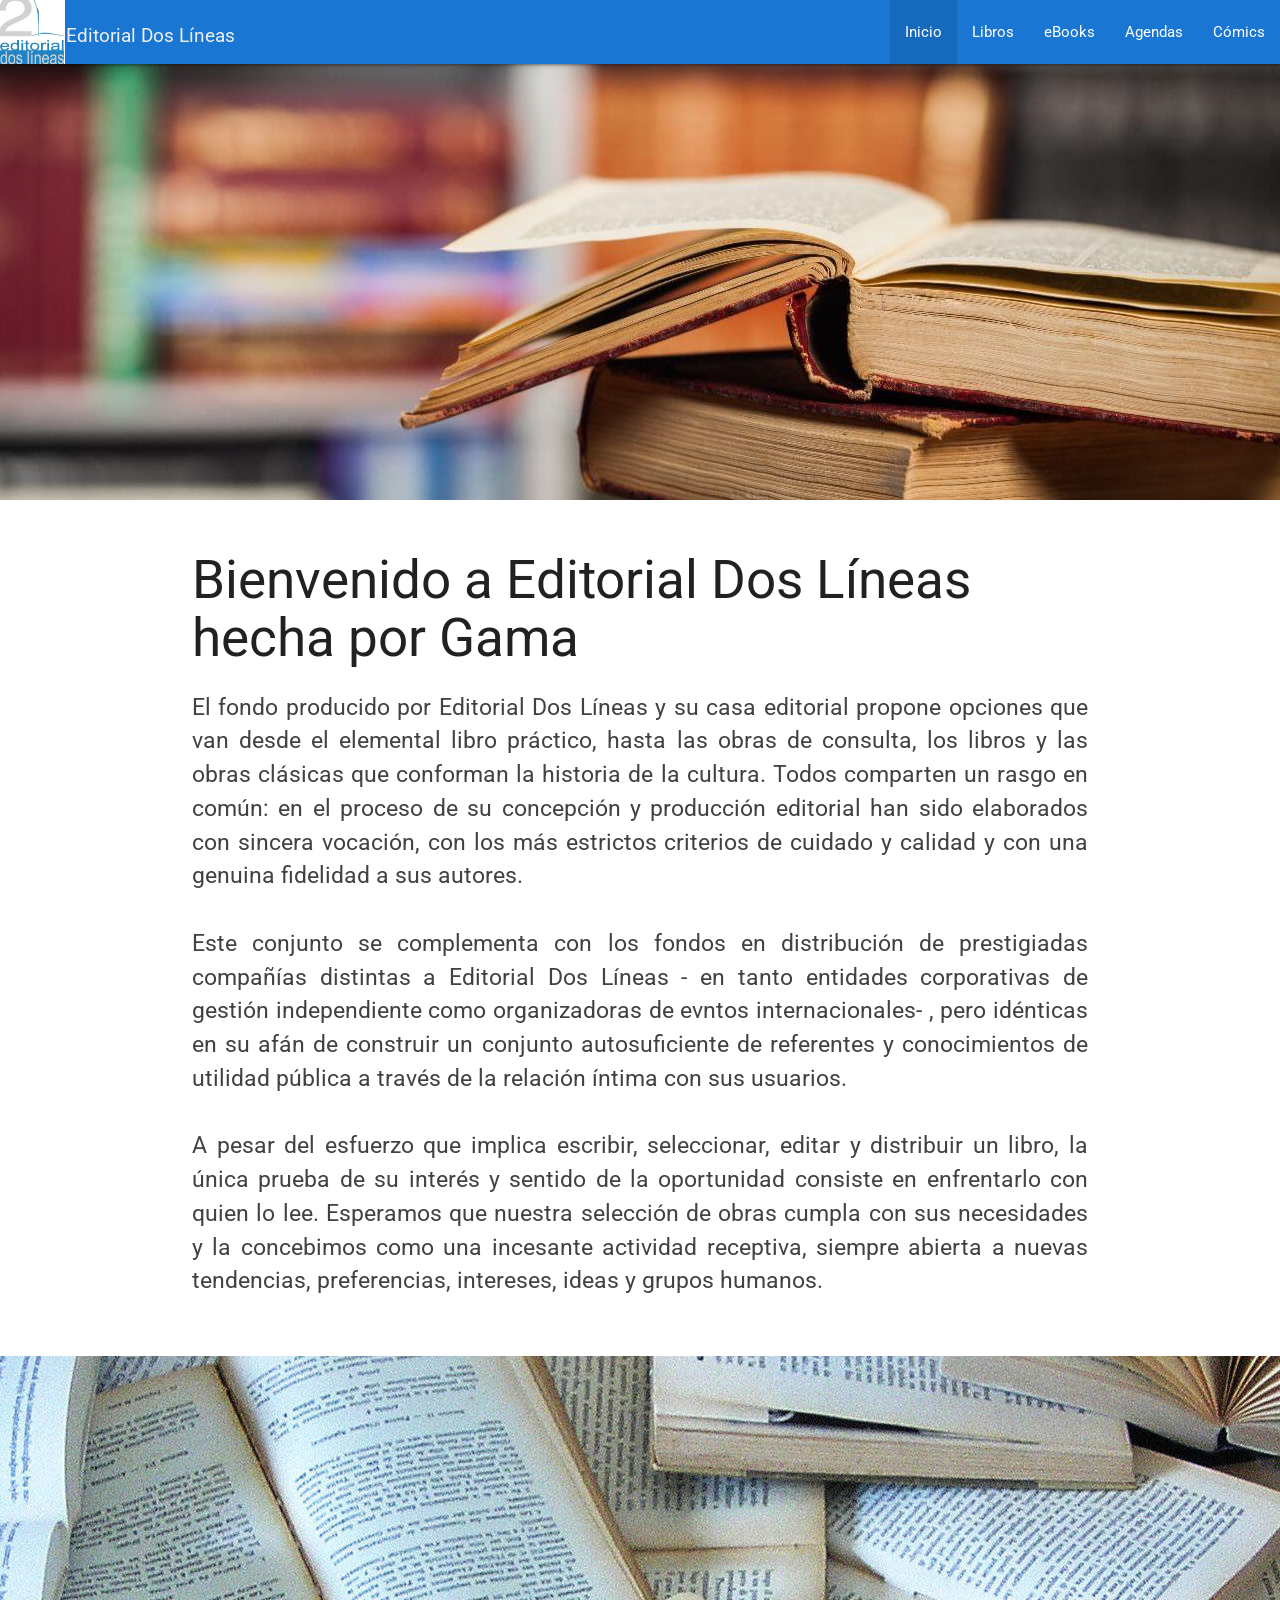
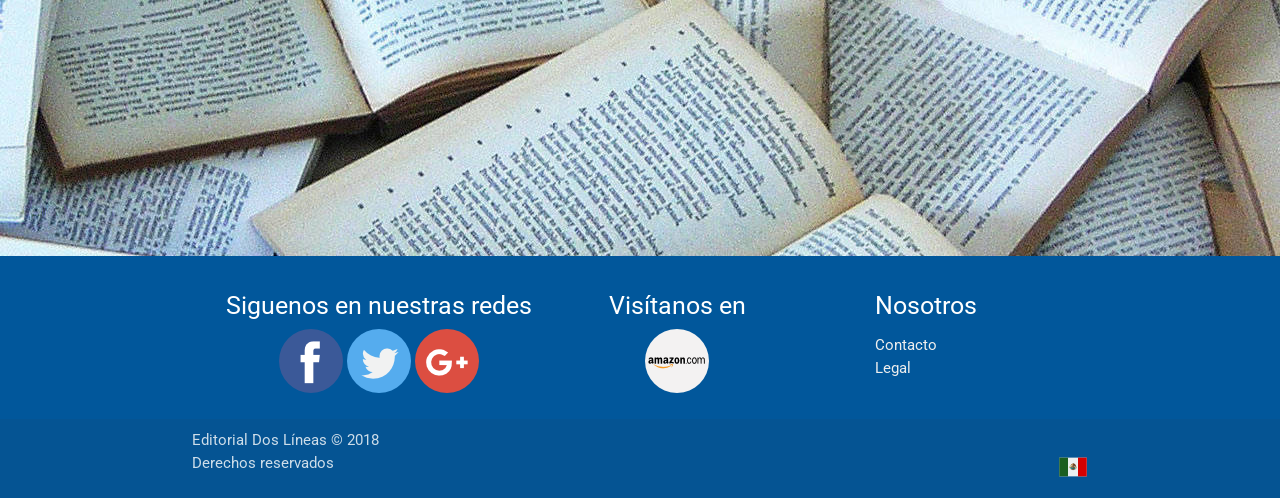
<file: index.html>
<!DOCTYPE html>
<html lang="es">
<head>
  <meta charset="UTF-8">
  <title>Editorial 2L</title>
  <link rel="shortcut icon" href="img/logo.jpg" type="image/png">
  <link rel="stylesheet" href="css/style.css" type="text/css">
  <link href="https://fonts.googleapis.com/css?family=Roboto" rel="stylesheet">
  <!--Import Google Icon Font-->
  <link href="https://fonts.googleapis.com/icon?family=Material+Icons" rel="stylesheet">
  <!--Import materialize.css-->
  <link type="text/css" rel="stylesheet" href="css/materialize.min.css"  media="screen,projection"/>

  <!--Let browser know website is optimized for mobile-->
  <meta name="viewport" content="width=device-width, initial-scale=1.0"/>
</head>

<!--Inicia el body-->
<body>

  <!--Inicia la navbar-->
  
  <nav>
    <div class="nav-wrapper blue darken-2">
      <a href="#"><img class="hide-on-med-and-down" src="img/logo.jpg" alt="logo" width="65px" height="64px"></a>
      <a href="#" class=" margen brand-logo blue-grey-text text-lighten-5"><span class="tamanoNombre">Editorial Dos Líneas</span></a>
      <a href="#" data-target="mobile-demo" class="sidenav-trigger"><i class="material-icons">menu</i></a>
      <ul class="right hide-on-med-and-down">
        <li class="active"><a href="#">Inicio</a></li>
        <li><a href="#">Libros</a></li>
        <li><a href="#">eBooks</a></li>
        <li><a href="#">Agendas</a></li>
        <li><a href="#">Cómics</a></li>
      </ul>
    </div>
  </nav>

  <ul class="sidenav blue darken-2" id="mobile-demo">

    <div class="row valign-wrapper">
      <div class="col s1">
        <img src="img/casa.png" alt="Home">
      </div>
      <div class="col s11">
        <li class="active"><a href="#"><span class="textoBlanco">Inicio</span></a></li>
      </div>
    </div>


    <div class="row valign-wrapper">
      <div class="col s1">
        <img src="img/libro.png" alt="Book">
      </div>
      <div class="col s11">
        <li><a href="libros.html"><span class="textoBlanco">Libros</span></a></li>
      </div>
    </div>

    <div class="row valign-wrapper">
      <div class="col s1">
        <img src="img/ebook.png" alt="eBook">
      </div>
      <div class="col s11">
        <li><a href="ebooks.html"><span class="textoBlanco">eBooks</span></a></li>
      </div>
    </div>

    <div class="row valign-wrapper">
      <div class="col s1">
        <img src="img/agenda.png" alt="Diary">
      </div>
      <div class="col s11">
        <li><a href="agendas.html"><span class="textoBlanco">Agendas</span></a></li>
      </div>
    </div>

    <div class="row valign-wrapper">
      <div class="col s1">
        <img src="img/comic.png" alt="Comic">
      </div>
      <div class="col s11">
        <li><a href="comics.html"><span class="textoBlanco">Cómics</span></a></li>
      </div>
    </div>

  </ul>

  <!--Termina la nav bar-->

  <main>

    <div class="parallax-container">
      <div class="parallax"><img src="img/parallax-libros1.jpg"></div>
    </div>
    <div class="section white">
      <div class="row container">
        <h2 class="header">Bienvenido a Editorial Dos Líneas hecha por Gama</h2>
        <p class="grey-text text-darken-3 lighten-3 parrafoMain">El fondo producido por Editorial Dos Líneas y su casa editorial propone opciones que van desde el elemental libro práctico, hasta las obras de consulta, los libros y las obras clásicas que conforman la historia de la cultura. Todos comparten un rasgo en común: en el proceso de su concepción y producción editorial han sido elaborados con sincera vocación, con los más estrictos criterios de cuidado y calidad y con una genuina fidelidad a sus autores. <br><br>

        Este conjunto se complementa con los fondos en distribución de prestigiadas compañías distintas a Editorial Dos Líneas - en tanto entidades corporativas de gestión independiente como organizadoras de evntos internacionales- , pero idénticas en su afán de construir un conjunto autosuficiente de referentes y conocimientos de utilidad pública a través de la relación íntima con sus usuarios. <br><br>

        A pesar del esfuerzo que implica escribir, seleccionar, editar y distribuir un libro, la única prueba de su interés y sentido de la oportunidad consiste en enfrentarlo con quien lo lee. Esperamos que nuestra selección de obras cumpla con sus necesidades y la concebimos como una incesante actividad receptiva, siempre abierta a nuevas tendencias, preferencias, intereses, ideas y grupos humanos.</p>
      </div>
    </div>
    <div class="parallax-container">
      <div class="parallax"><img src="img/parallax-libros2.jpg"></div>
    </div>

  </main>

  
  
</body>
<!--Termina el body-->

<!--Inicia el footer-->
<footer class="page-footer light-blue darken-4">
  <div class="container">
    <div class="row">
      <div class="col l5 m4 s12">
        <center>
          <h5 class="white-text">Siguenos en nuestras redes</h5>
          <a title="Facebook" href="https://es-la.facebook.com/editorial.doslineas"><img class="responsive-img" src="img/facebook.png" alt="Facebook"></a>
          <a title="Twitter" href="https://twitter.com/e2lineas"><img class="responsive-img" src="img/twitter.png" alt="Twitter"></a>
          <a title="Google+" href="https://plus.google.com"><img class="responsive-img" src="img/google-plus.png" alt="Google+"></a>
        </center>
      </div>

      <div class="col l3 m4 s6">
        <center>
          <h5 class="white-text">Visítanos en</h5>
          <a title="Amazon" href="https://www.amazon.com/Books-Editorial-Dos-Lineas/s?ie=UTF8&page=1&rh=n%3A283155%2Cp_27%3AEditorial%20Dos%20Lineas"><img class="responsive-img" src="img/amazonas.png" alt="Amazon"></a>
        </center>
      </div>

      <div class="col offset-l1 l3 m4 s6">
        <h5 class="white-text">Nosotros</h5>
        <ul>
          <!--<li><a class="grey-text text-lighten-3" href="about.html">Conócenos</a></li>-->
          <li><a class="grey-text text-lighten-3" href="contacto.html">Contacto</a></li>
          <li><a class="grey-text text-lighten-3" href="#">Legal</a></li>
        </ul>
      </div>
    </div>
  </div>
  <div class="footer-copyright">
    <div class="container">
      Editorial Dos Líneas © 2018 <br> Derechos reservados
      <a class="grey-text text-lighten-4 right" ><img src="img/mexico.png" alt="México"></a>
    </div>
  </div>
</footer>
<!--Termina el footer-->

<!--Zona de scripts-->
<!--JavaScript at end of body for optimized loading-->
<script type="text/javascript" src="js/jquery.js"></script>
<script type="text/javascript" src="js/app.js"></script><!--no existia-->
<script type="text/javascript" src="js/materialize.min.js"></script>


</html>
</file>
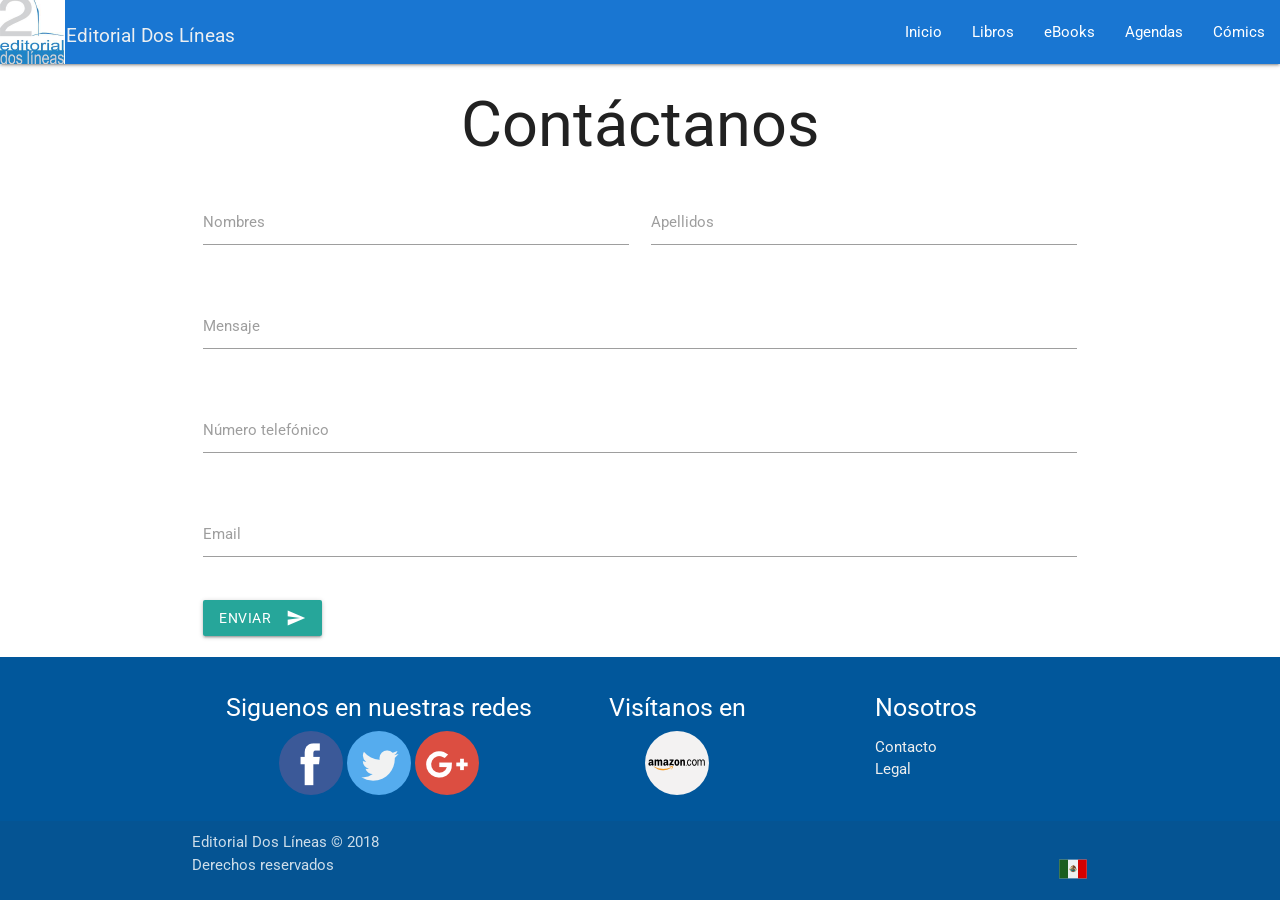
<file: contacto.html>
<!DOCTYPE html>
<html lang="es">
<head>
  <meta charset="UTF-8">
  <title>Contacto</title>
  <link rel="shortcut icon" href="img/logo.jpg" type="image/png">
  <link rel="stylesheet" href="css/style.css" type="text/css">
  <link href="https://fonts.googleapis.com/css?family=Roboto" rel="stylesheet">
  <!--Import Google Icon Font-->
  <link href="https://fonts.googleapis.com/icon?family=Material+Icons" rel="stylesheet">
  <!--Import materialize.css-->
  <link type="text/css" rel="stylesheet" href="css/materialize.min.css"  media="screen,projection"/>

  <!--Let browser know website is optimized for mobile-->
  <meta name="viewport" content="width=device-width, initial-scale=1.0"/>
</head>

<!--Inicia el body-->
<body>

  <!--Inicia la navbar-->
  
  <nav>
    <div class="nav-wrapper blue darken-2">
      <a href="index.html"><img class="hide-on-med-and-down" src="img/logo.jpg" alt="logo" width="65px" height="64px"></a>
      <a href="index.html" class=" margen brand-logo blue-grey-text text-lighten-5"><span class="tamanoNombre">Editorial Dos Líneas</span></a>
      <a href="#" data-target="mobile-demo" class="sidenav-trigger"><i class="material-icons">menu</i></a>
      <ul class="right hide-on-med-and-down">
        <li><a href="index.html">Inicio</a></li>
        <li><a href="libros.html">Libros</a></li>
        <li><a href="ebooks.html">eBooks</a></li>
        <li><a href="agendas.html">Agendas</a></li>
        <li><a href="comics.html">Cómics</a></li>
      </ul>
    </div>
  </nav>

  <ul class="sidenav blue darken-2" id="mobile-demo">

    <div class="row valign-wrapper">
      <div class="col s1">
        <img src="img/casa.png" alt="Home">
      </div>
      <div class="col s11">
        <li><a href="index.html"><span class="textoBlanco">Inicio</span></a></li>
      </div>
    </div>


    <div class="row valign-wrapper">
      <div class="col s1">
        <img src="img/libro.png" alt="Book">
      </div>
      <div class="col s11">
        <li><a href="libros.html"><span class="textoBlanco">Libros</span></a></li>
      </div>
    </div>

    <div class="row valign-wrapper">
      <div class="col s1">
        <img src="img/ebook.png" alt="eBook">
      </div>
      <div class="col s11">
        <li><a href="ebooks.html"><span class="textoBlanco">eBooks</span></a></li>
      </div>
    </div>

    <div class="row valign-wrapper">
      <div class="col s1">
        <img src="img/agenda.png" alt="Diary">
      </div>
      <div class="col s11">
        <li><a href="agendas.html"><span class="textoBlanco">Agendas</span></a></li>
      </div>
    </div>

    <div class="row valign-wrapper">
      <div class="col s1">
        <img src="img/comic.png" alt="Comic">
      </div>
      <div class="col s11">
        <li><a href="comics.html"><span class="textoBlanco">Cómics</span></a></li>
      </div>
    </div>

  </ul>

  <!--Termina la nav bar-->

  <main>

    <div class="container">

      <center><h1 class="center-align cartas">Contáctanos</h1></center>

      <div class="row">
        <form class="col s12">
          <div class="row">
            <div class="input-field col s6">
              <input  id="first_name" type="text" class="validate">
              <label for="first_name">Nombres</label>
            </div>
            <div class="input-field col s6">
              <input id="last_name" type="text" class="validate">
              <label for="last_name">Apellidos</label>
            </div>
          </div>
          <div class="row">
            <div class="input-field col s12">
              <input id="text" type="text" class="validate">
              <label for="text">Mensaje</label>
            </div>
          </div>
          <div class="row">
            <div class="input-field col s12">
              <input id="text" type="text" class="validate">
              <label for="text">Número telefónico</label>
            </div>
          </div>
          <div class="row">
            <div class="input-field col s12">
              <input id="email" type="email" class="validate">
              <label for="email">Email</label>
            </div>
          </div>
          <button class="btn waves-effect waves-light" type="submit" name="action">Enviar
            <i class="material-icons right">send</i>
          </button>
        </form>
      </div>



    </div>

  </main>

  
  
</body>
<!--Termina el body-->

<!--Inicia el footer-->
<footer class="page-footer light-blue darken-4">
  <div class="container">
    <div class="row">
      <div class="col l5 m4 s12">
        <center>
          <h5 class="white-text">Siguenos en nuestras redes</h5>
          <a title="Facebook" href="https://es-la.facebook.com/editorial.doslineas"><img class="responsive-img" src="img/facebook.png" alt="Facebook"></a>
          <a title="Twitter" href="https://twitter.com/e2lineas"><img class="responsive-img" src="img/twitter.png" alt="Twitter"></a>
          <a title="Google+" href="https://plus.google.com"><img class="responsive-img" src="img/google-plus.png" alt="Google+"></a>
        </center>
      </div>

      <div class="col l3 m4 s6">
        <center>
          <h5 class="white-text">Visítanos en</h5>
          <a title="Amazon" href="https://www.amazon.com/Books-Editorial-Dos-Lineas/s?ie=UTF8&page=1&rh=n%3A283155%2Cp_27%3AEditorial%20Dos%20Lineas"><img class="responsive-img" src="img/amazonas.png" alt="Amazon"></a>
        </center>
      </div>

      <div class="col offset-l1 l3 m4 s6">
        <h5 class="white-text">Nosotros</h5>
        <ul>
          <!--<li><a class="grey-text text-lighten-3" href="about.html">Conócenos</a></li>-->
          <li><a class="grey-text text-lighten-3" href="#">Contacto</a></li>
          <li><a class="grey-text text-lighten-3" href="legal.html">Legal</a></li>
        </ul>
      </div>
    </div>
  </div>
  <div class="footer-copyright">
    <div class="container">
      Editorial Dos Líneas © 2018 <br> Derechos reservados
      <a class="grey-text text-lighten-4 right" ><img src="img/mexico.png" alt="México"></a>
    </div>
  </div>
</footer>
<!--Termina el footer-->

<!--Zona de scripts-->
<!--JavaScript at end of body for optimized loading-->
<script type="text/javascript" src="js/jquery.js"></script>
<script type="text/javascript" src="js/app.js"></script><!--no existia-->
<script type="text/javascript" src="js/materialize.min.js"></script>


</html>
</file>
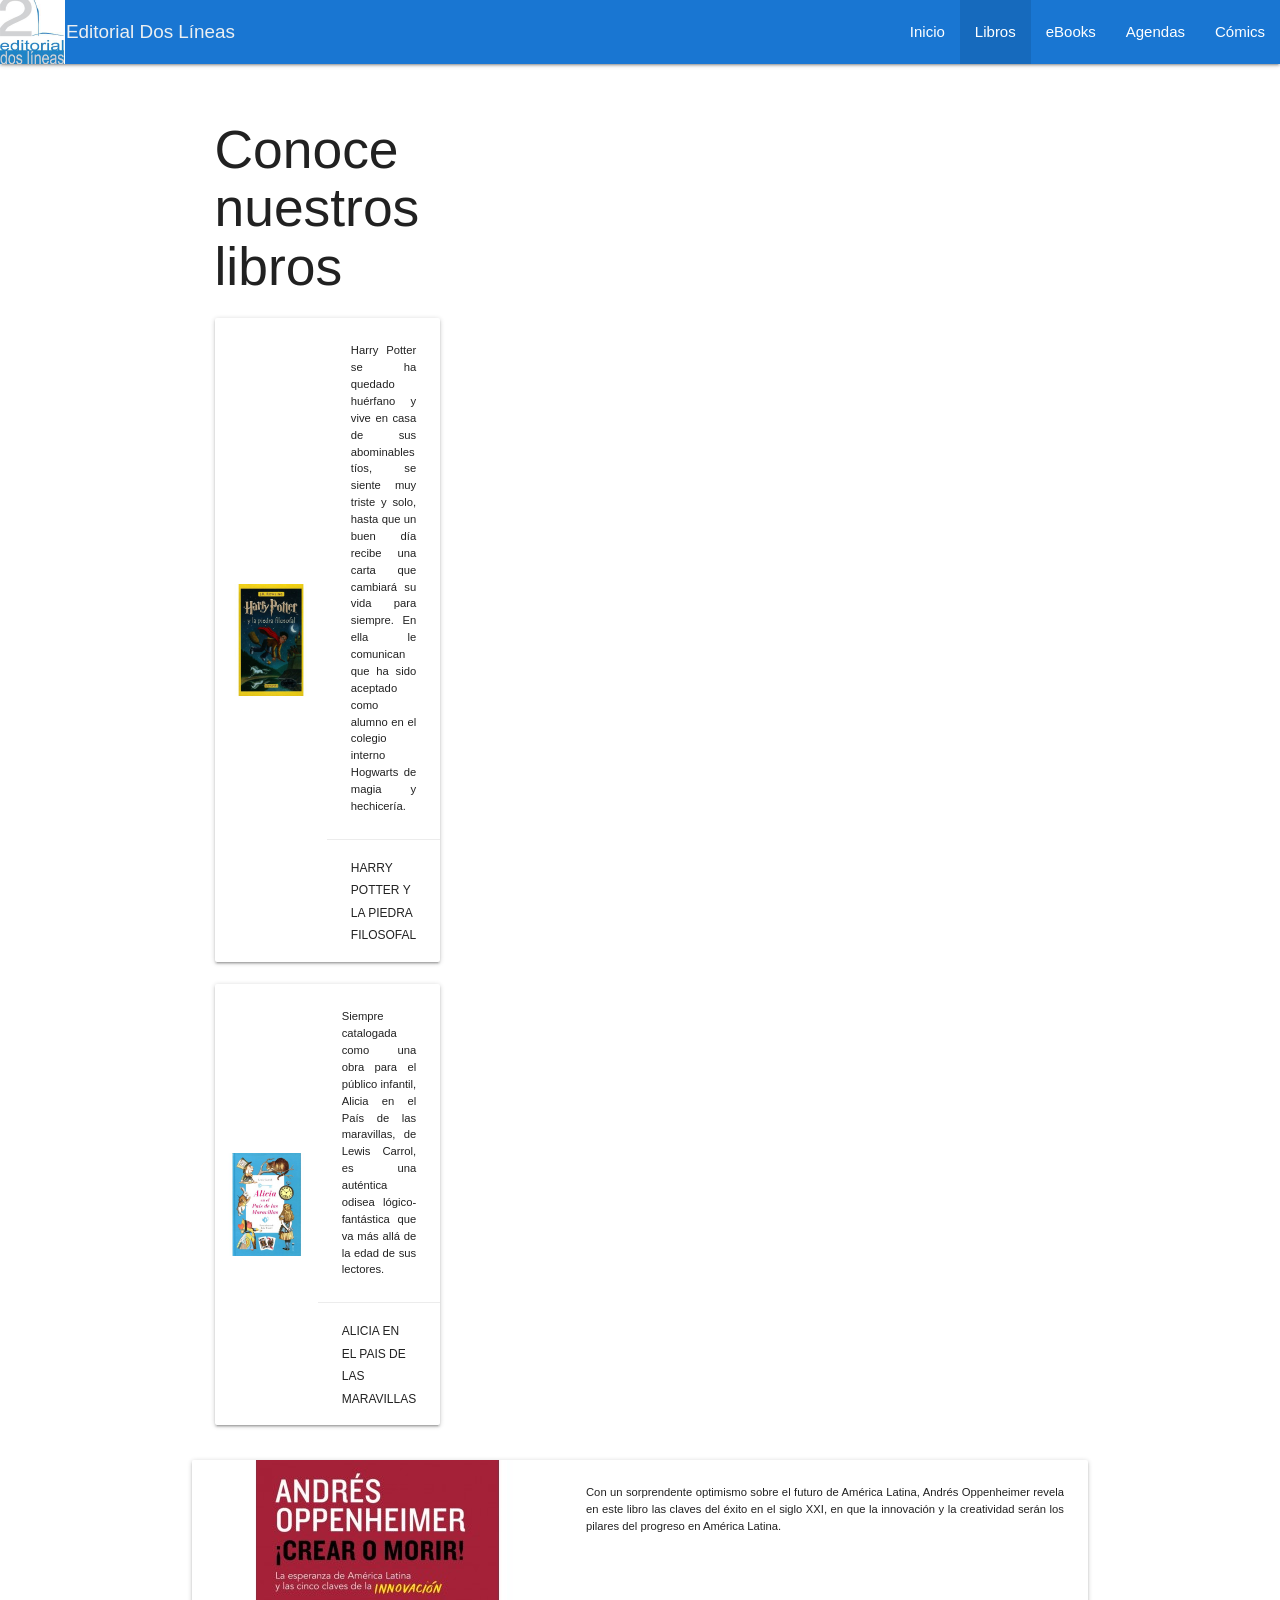
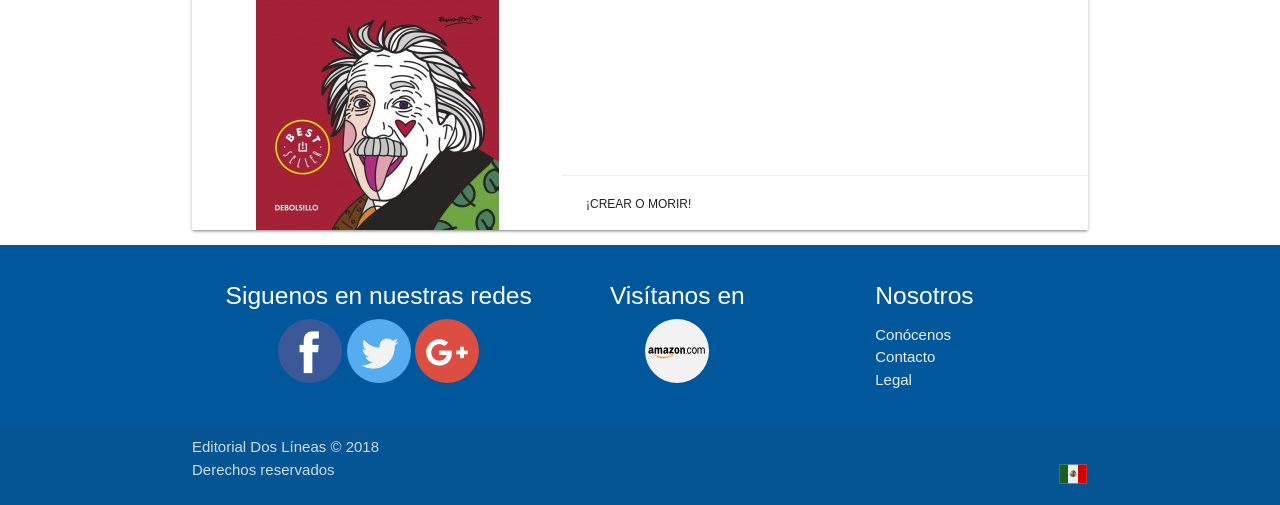
<file: img/Libros.htm>
<!DOCTYPE html>
<!-- saved from url=(0057)file:///Users/diegobernal/Desktop/Editorial2L/libros.html -->
<html lang="es"><head><meta http-equiv="Content-Type" content="text/html; charset=UTF-8">
  
  <title>Libros</title>
  <link rel="shortcut icon" href="./Libros_files/logo.jpg" type="image/png">
  <link rel="stylesheet" href="./Libros_files/style.css" type="text/css">
  <!--Import Google Icon Font-->
  <link href="./Libros_files/icon" rel="stylesheet">
  <!--Import materialize.css-->
  <link type="text/css" rel="stylesheet" href="./Libros_files/materialize.min.css" media="screen,projection">

  <!--Let browser know website is optimized for mobile-->
  <meta name="viewport" content="width=device-width, initial-scale=1.0">
</head>

<!--Inicia el body-->
<body>

  <!--Inicia la navbar-->
  
  <nav>
    <div class="nav-wrapper blue darken-2">
      <a href="file:///Users/diegobernal/Desktop/Editorial2L/index.html"><img class="hide-on-med-and-down" src="./Libros_files/logo.jpg" alt="logo" width="65px" height="64px"></a>
      <a href="file:///Users/diegobernal/Desktop/Editorial2L/index.html" class=" margen brand-logo blue-grey-text text-lighten-5"><span class="valign-wrapper tamanoNombre">Editorial Dos Líneas</span></a>
      <a href="file:///Users/diegobernal/Desktop/Editorial2L/libros.html#" data-target="mobile-demo" class="sidenav-trigger"><i class="material-icons">menu</i></a>
      <ul class="right hide-on-med-and-down">
        <li><a href="file:///Users/diegobernal/Desktop/Editorial2L/index.html">Inicio</a></li>
        <li class="active"><a href="file:///Users/diegobernal/Desktop/Editorial2L/libros.html#">Libros</a></li>
        <li><a href="file:///Users/diegobernal/Desktop/Editorial2L/ebooks.html">eBooks</a></li>
        <li><a href="file:///Users/diegobernal/Desktop/Editorial2L/agendas.html">Agendas</a></li>
        <li><a href="file:///Users/diegobernal/Desktop/Editorial2L/comics.html">Cómics</a></li>
      </ul>
    </div>
  </nav>

  <ul class="sidenav blue darken-2" id="mobile-demo">

    <div class="row valign-wrapper">
      <div class="col s1">
        <img src="./Libros_files/casa.png" alt="Home">
      </div>
      <div class="col s11">
        <li><a href="file:///Users/diegobernal/Desktop/Editorial2L/index.html"><span class="textoBlanco">Inicio</span></a></li>
      </div>
    </div>


    <div class="row valign-wrapper">
      <div class="col s1">
        <img src="./Libros_files/libro.png" alt="Book">
      </div>
      <div class="col s11">
        <li class="active"><a href="file:///Users/diegobernal/Desktop/Editorial2L/libros.html#"><span class="textoBlanco">Libros</span></a></li>
      </div>
    </div>

    <div class="row valign-wrapper">
      <div class="col s1">
        <img src="./Libros_files/ebook.png" alt="eBook">
      </div>
      <div class="col s11">
        <li><a href="file:///Users/diegobernal/Desktop/Editorial2L/ebooks.html"><span class="textoBlanco">eBooks</span></a></li>
      </div>
    </div>

    <div class="row valign-wrapper">
      <div class="col s1">
        <img src="./Libros_files/agenda.png" alt="Diary">
      </div>
      <div class="col s11">
        <li><a href="file:///Users/diegobernal/Desktop/Editorial2L/agendas.html"><span class="textoBlanco">Agendas</span></a></li>
      </div>
    </div>

    <div class="row valign-wrapper">
      <div class="col s1">
        <img src="./Libros_files/comic.png" alt="Comic">
      </div>
      <div class="col s11">
        <li><a href="file:///Users/diegobernal/Desktop/Editorial2L/comics.html"><span class="textoBlanco">Cómics</span></a></li>
      </div>
    </div>

  </ul>

  <!--Termina la nav bar-->

  <main>

    <!--Inician las cards-->

    <div class="container">

      <div class="row">
        <div class="col s12 m6 l6">

      <div class="col s12 m7 cartas">
    <h2 class="header">Conoce nuestros libros</h2>
    <div class="card horizontal">
      <div class="card-image valign-wrapper">
        <img class="responsive-img" src="./Libros_files/harry.jpg">
      </div>
      <div class="card-stacked">
        <div class="card-content">
          <p class="descripcion">Harry Potter se ha quedado huérfano y vive en casa de sus abominables tíos, se siente muy triste y solo, hasta que un buen día recibe una carta que cambiará su vida para siempre. En ella le comunican que ha sido aceptado como alumno en el colegio interno Hogwarts de magia y hechicería.</p>
        </div>
        <div class="card-action">
          <span class="titulo">HARRY POTTER Y LA PIEDRA FILOSOFAL</span>
        </div>
      </div>
    </div>
  </div>

  <div class="col s12 m7">
    <div class="card horizontal">
      <div class="card-image valign-wrapper">
        <img class="responsive-img" src="./Libros_files/alicia.jpg">
      </div>
      <div class="card-stacked">
        <div class="card-content">
          <p class="descripcion">Siempre catalogada como una obra para el público infantil, Alicia en el País de las maravillas, de Lewis Carrol, es una auténtica odisea lógico-fantástica que va más allá de la edad de sus lectores. </p>
        </div>
        <div class="card-action">
          <span class="titulo">ALICIA EN EL PAIS DE LAS MARAVILLAS</span>
        </div>
      </div>
    </div>
  </div>
          
          
        </div>
      </div>


  <div class="col s12 m7">
    <div class="card horizontal">
      <div class="card-image valign-wrapper">
        <img class="responsive-img" src="./Libros_files/crear.jpg">
      </div>
      <div class="card-stacked">
        <div class="card-content">
          <p class="descripcion">Con un sorprendente optimismo sobre el futuro de América Latina, Andrés Oppenheimer revela en este libro las claves del éxito en el siglo XXI, en que la innovación y la creatividad serán los pilares del progreso en América Latina.</p>
        </div>
        <div class="card-action">
          <span class="titulo">¡CREAR O MORIR!</span>
        </div>
      </div>
    </div>
  </div>


    </div>

    <!--Terminan las cards-->

  </main>

  
  

<!--Termina el body-->

<!--Inicia el footer-->
<footer class="page-footer light-blue darken-4">
  <div class="container">
    <div class="row">
      <div class="col l5 m4 s12">
        <center>
        <h5 class="white-text">Siguenos en nuestras redes</h5>
        <a title="Facebook" href="https://es-la.facebook.com/editorial.doslineas"><img class="responsive-img" src="./Libros_files/facebook.png" alt="Facebook"></a>
        <a title="Twitter" href="https://twitter.com/e2lineas"><img class="responsive-img" src="./Libros_files/twitter.png" alt="Twitter"></a>
        <a title="Google+" href="https://plus.google.com/"><img class="responsive-img" src="./Libros_files/google-plus.png" alt="Google+"></a>
        </center>
      </div>

      <div class="col l3 m4 s6">
        <center>
        <h5 class="white-text">Visítanos en</h5>
        <a title="Amazon" href="https://www.amazon.com/Books-Editorial-Dos-Lineas/s?ie=UTF8&amp;page=1&amp;rh=n%3A283155%2Cp_27%3AEditorial%20Dos%20Lineas"><img class="responsive-img" src="./Libros_files/amazonas.png" alt="Amazon"></a>
        </center>
      </div>

      <div class="col offset-l1 l3 m4 s6">
        <h5 class="white-text">Nosotros</h5>
        <ul>
          <li><a class="grey-text text-lighten-3" href="file:///Users/diegobernal/Desktop/Editorial2L/about.html">Conócenos</a></li>
          <li><a class="grey-text text-lighten-3" href="file:///Users/diegobernal/Desktop/Editorial2L/contacto.html">Contacto</a></li>
          <li><a class="grey-text text-lighten-3" href="file:///Users/diegobernal/Desktop/Editorial2L/legal.html">Legal</a></li>
        </ul>
      </div>
    </div>
  </div>
  <div class="footer-copyright">
    <div class="container">
      Editorial Dos Líneas © 2018 <br> Derechos reservados
      <a class="grey-text text-lighten-4 right"><img src="./Libros_files/mexico.png" alt="México"></a>
    </div>
  </div>
</footer>
<!--Termina el footer-->

<!--Zona de scripts-->
<!--JavaScript at end of body for optimized loading-->
<script type="text/javascript" src="./Libros_files/jquery.js"></script>
<script type="text/javascript" src="./Libros_files/app.js"></script><!--no existia-->
<script type="text/javascript" src="./Libros_files/materialize.min.js"></script>


<div class="sidenav-overlay"></div><div class="drag-target"></div></body></html>
</file>
<file: css/style.css>
body {
	display: flex;
	min-height: 100vh;
	flex-direction: column;
	font-family: 'Roboto', sans-serif;
}

main {
	flex: 1 0 auto;
}

nav {
	position: fixed;
	z-index: 100;
}

.parrafoMain {
	text-align: justify;
	font-size: 100%;
}

.parrafo {
	text-align: justify;
	font-size: 18px;
}

.activo {
	background-color: #512da8;
	border: 22px solid #512da8;
}

.fuente1 {
	font-family: 'Gaegu', cursive;
}

.fuente2 {
	font-family: 'Ubuntu', sans-serif;
}

.fuente3 {
	font-family: 'Quicksand', sans-serif;
}

.fuente4 {
	font-family: 'Permanent Marker', cursive;
}

.fuente5 {
	font-family: 'Kalam', cursive;
}

.textoBlanco {
	color: white;
}

.tamanoNombre {
	font-size: 60%;
}

.margen {
	margin-left: 1px;
}

.cartas {
	margin-top: 24%;
}

.cartas2 {
	margin-top: 7%;
}

.descripcion {
	font-size: 75%;
	text-align: justify;
}

.titulo {
	font-size: 80%;
	text-align: justify;
}

.arriba {
	z-index: 100;
}

.txtNegro {
	color: black;
	font-size: 200%;
	font-weight: bold;
	text-shadow: 5px 2px 4px white;
}

.txtBlanco {
	color: white;
	font-size: 200%;
	font-weight: bold;
	text-shadow: 5px 2px 4px black;
}

@media only screen and (min-width: 620px) {
	.cartas {
		margin-top: 10%;
	}
	.descripcion {
		font-size: 120%;
		text-align: justify;
	}

	.titulo {
		font-size: 150%;
		text-align: justify;
	}

	.txtNegro {
	color: black;
	font-size: 400%;
	font-weight: bold;
	text-shadow: 5px 2px 4px white;
	}

	.txtBlanco {
	color: white;
	font-size: 400%;
	font-weight: bold;
	text-shadow: 5px 2px 4px black;
	}

	.parrafoMain {
	text-align: justify;
	font-size: 150%;
	}
}
</file>
<file: img/Libros_files/style.css>
body {
	display: flex;
	min-height: 100vh;
	flex-direction: column;
}

main {
	flex: 1 0 auto;
}

nav {
	position: fixed;
	z-index: 100;
}

.parrafo {
	text-align: justify;
	font-size: 18px;
}

.activo {
	background-color: #512da8;
	border: 22px solid #512da8;
}

.fuente1 {
	font-family: 'Gaegu', cursive;
}

.fuente2 {
	font-family: 'Ubuntu', sans-serif;
}

.fuente3 {
	font-family: 'Quicksand', sans-serif;
}

.fuente4 {
	font-family: 'Permanent Marker', cursive;
}

.fuente5 {
	font-family: 'Kalam', cursive;
}

.textoBlanco {
	color: white;
}

.tamanoNombre {
	font-size: 60%;
}

.margen {
	margin-left: 1px;
}

.cartas {
	margin-top: 20%;
}

.descripcion {
	font-size: 75%;
	text-align: justify;
}

.titulo {
	font-size: 80%;
	text-align: justify;
}
</file>
